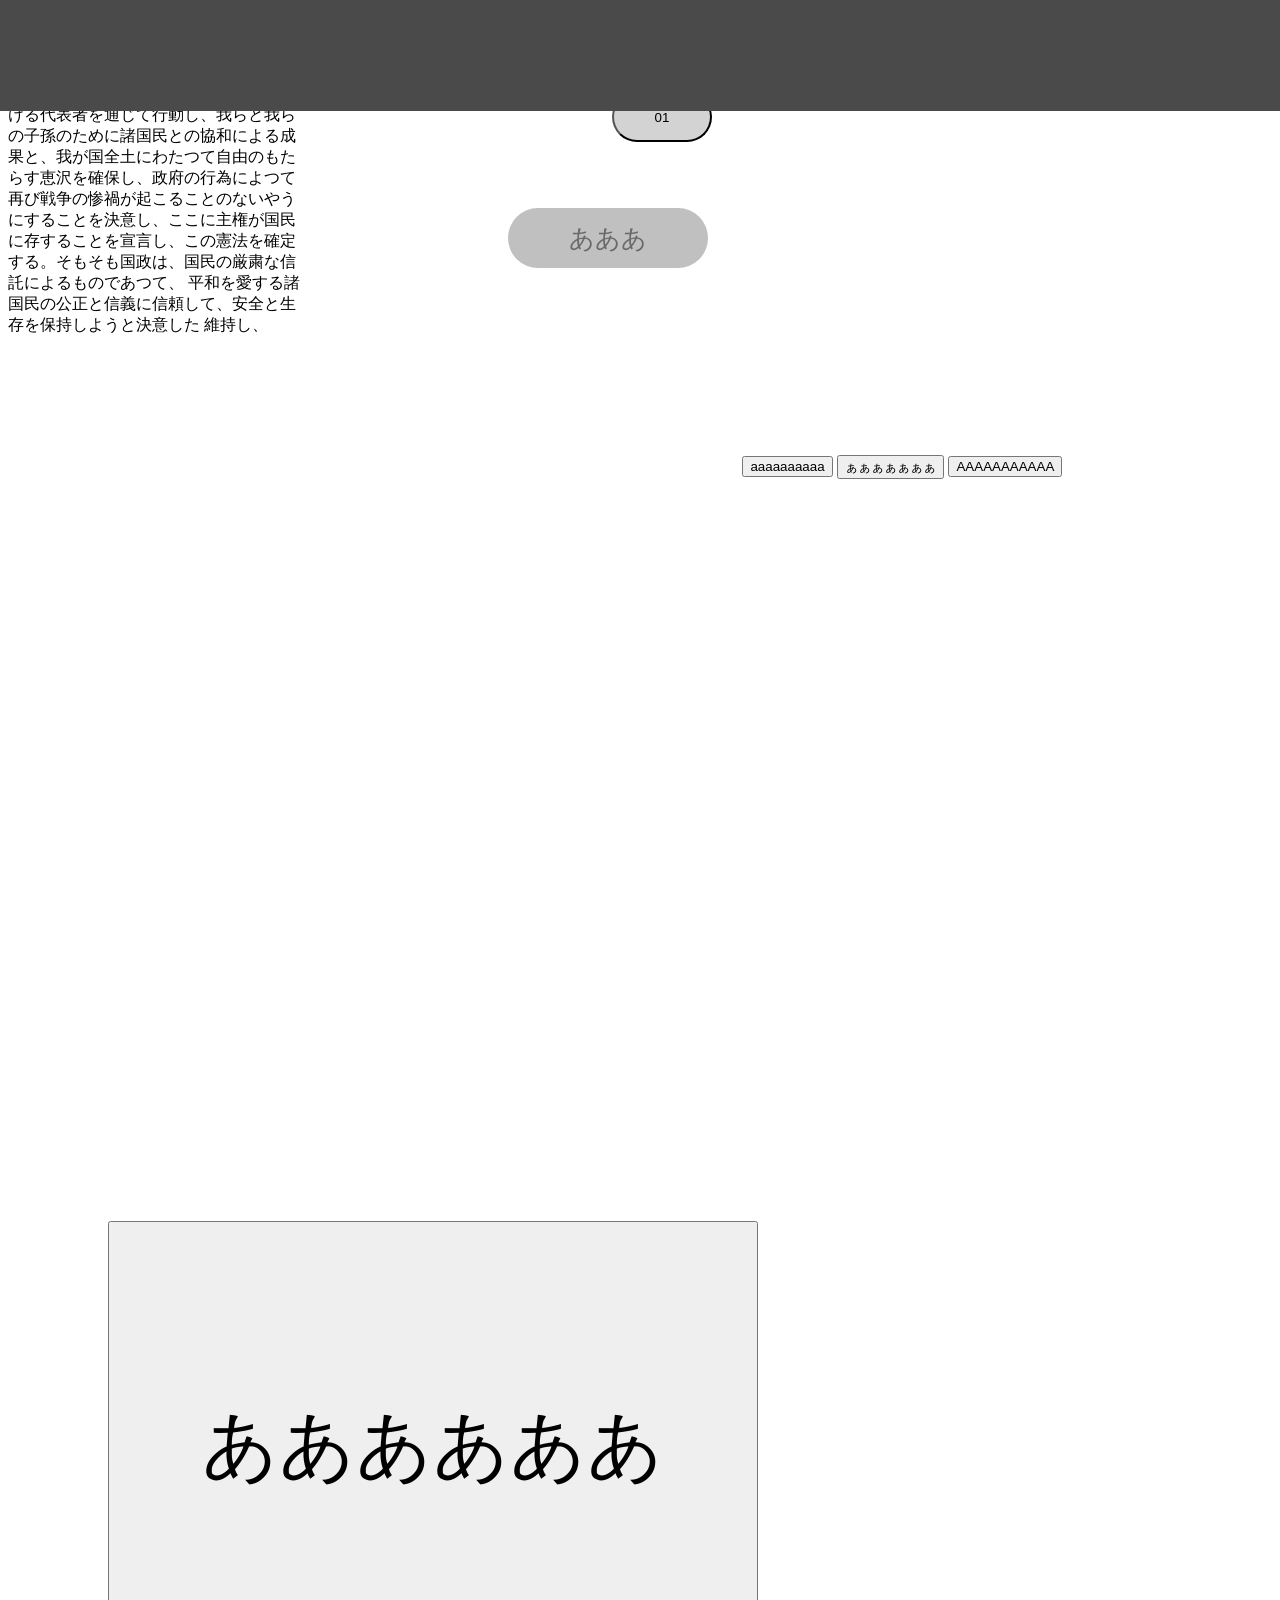
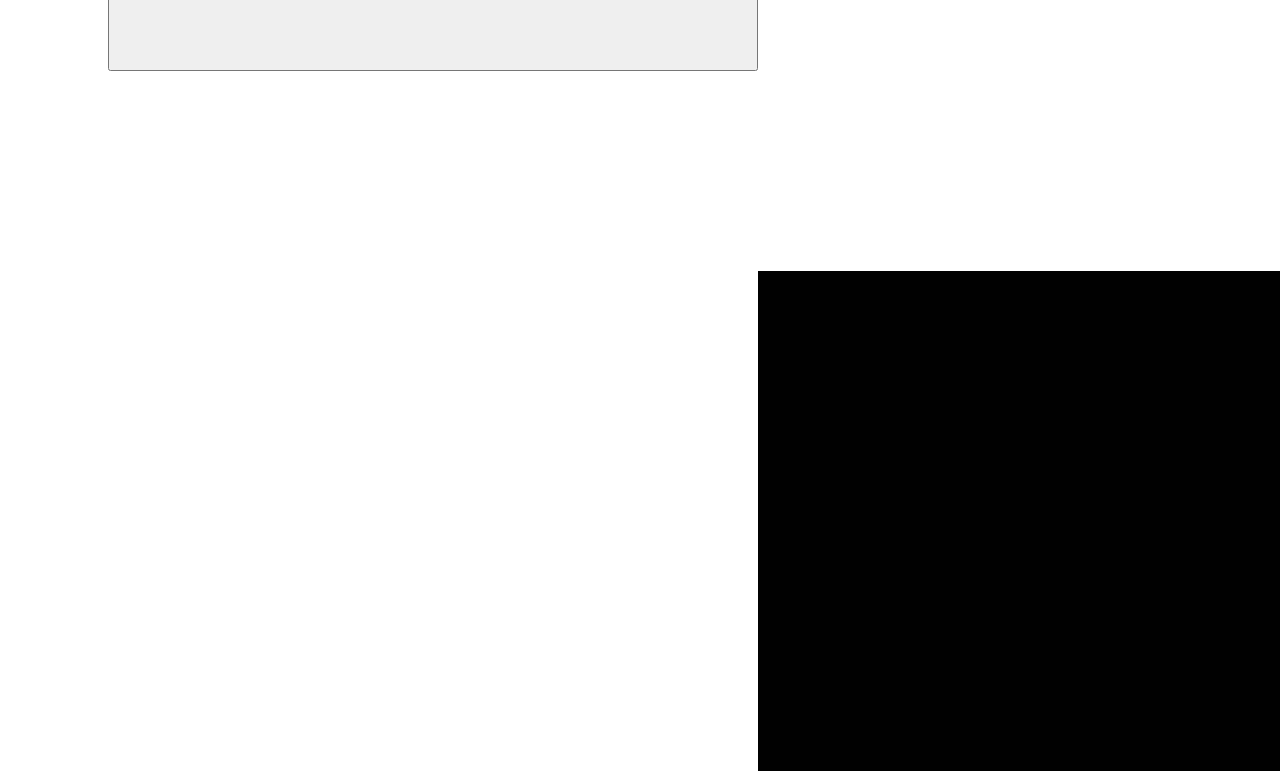
<file: index.html>
<!DOCTYPE html>
<html lang="en">
<head>
    <meta charset="UTF-8">
    <meta name="viewport" content="width=device-width, initial-scale=1.0">
    <title>Document</title>

    <link rel="stylesheet" href="style.css">
    
      <link rel="preconnect" href="https://fonts.googleapis.com" />
  <link rel="preconnect" href="https://fonts.gstatic.com" crossorigin /
    
</head>
<body>
    <button class="aa">あああ</button>
    <button class="choosebutton01">01</button>
    <p class="aaa">日本国民は、正当に占拠された国会における代表者を通じて行動し、我らと我らの子孫のために諸国民との協和による成果と、我が国全土にわたつて自由のもたらす恵沢を確保し、政府の行為によつて再び戦争の惨禍が起こることのないやうにすることを決意し、ここに主権が国民に存することを宣言し、この憲法を確定する。そもそも国政は、国民の厳粛な信託によるものであつて、 平和を愛する諸国民の公正と信義に信頼して、安全と生存を保持しようと決意した 維持し、</p>

    
　　 <div class="square"></div>
    
    <div class="WorkDetails">
        <button class="a01" >ああああああ</button>
　　　　　<button class="a02" >aaaaaaaaaa</button>
        <button class="a03" >ぁぁぁぁぁぁぁ</button>
        <button class="a04" >AAAAAAAAAAA</button>
    </div>
    

    <div class="slideSquare01"></div>


</body>
</html>
</file>
<file: style.css>
.body{
    line-height: 1;

    padding: 50px;
}

.aa{
    
    width: 200px;
    height: 60px;

    background-color: #c0c0c0;
    font-family: sans-serif;
    border-radius: 150px;
    border: none;
    font-size: 25px;
    color: #696969;

    position: relative;
    overflow: hidden;
    z-index: 0;
    
    transition: color 0.5s ease;
    
    transform: translate(500px, 200px);

}

.aa::before{
    content:"";
    position: absolute;

    top: 0;
    right: 0;

    width: 270%;
    height: 100%;

    background-color: #808080;

    transform: scaleX(0);
    transform-origin: left;

    cursor: pointer;

    transition: transform 0.3s ease;

    transition: transform 0.5s ease;

    z-index: -1;
}

.aa:hover{
    color: #f1f1f1;
}

.aa:hover::before{
    transform: scaleX(1);
    
}

.aa:hover::after{
    transform: scaleX(0);

    top: 0;
    right: 0;
}

.aa:hover::active{
    transform: scale(0.5);
}



.aaa{
    width: 300px;
    height: 100px;
    font-family: sans-serif;
}


.choosebutton01{
    width: 100px;
    height: 50px;
     transform: translate( 400px, 75px);
    background-color: #d3d3d3;
    border-radius: 30px;
}

.choosebutton01:hover::before{
    background-color: #c0c0c0;
}

.choosebutton01:hover::after{
    backgound-color: #d3d3d3;
}

.WorkDetails{
    border-radius: 20px;
    font-family: sans-serif;
}

.a01{
    width: 650px;
    height: 450px;

    font-size:75px;

    transform: relative;    
    transform: translate(100px, 1000px);
}

.a01:before{
  transform: translate(200px, 1000px);
    width: 150px;
    height: 100px;
    
}


.square{

    width: 2500px;
    height: 125px;

    border-radius: 0px;

    transform: translate(-25px, -235px);

    background-color: #4a4a4a;
    position: fixed;
    z-index: 10
}

.slideSquare01 {
    background-color: #010101;

    width: 2000px;
    height: 500px;

    animation: appear linear both;
    animation-timeline: view();
    animation-range: entry 0% entry 100%;

    position: relative;
    left: 750px;
    top: 1200px;
    transform-origin: right;
}

@keyframes appear {
    from {
        transform: scaleX(0.75);
    }

    to {
        transform: scaleX(1.5);
    }
}
</file>
